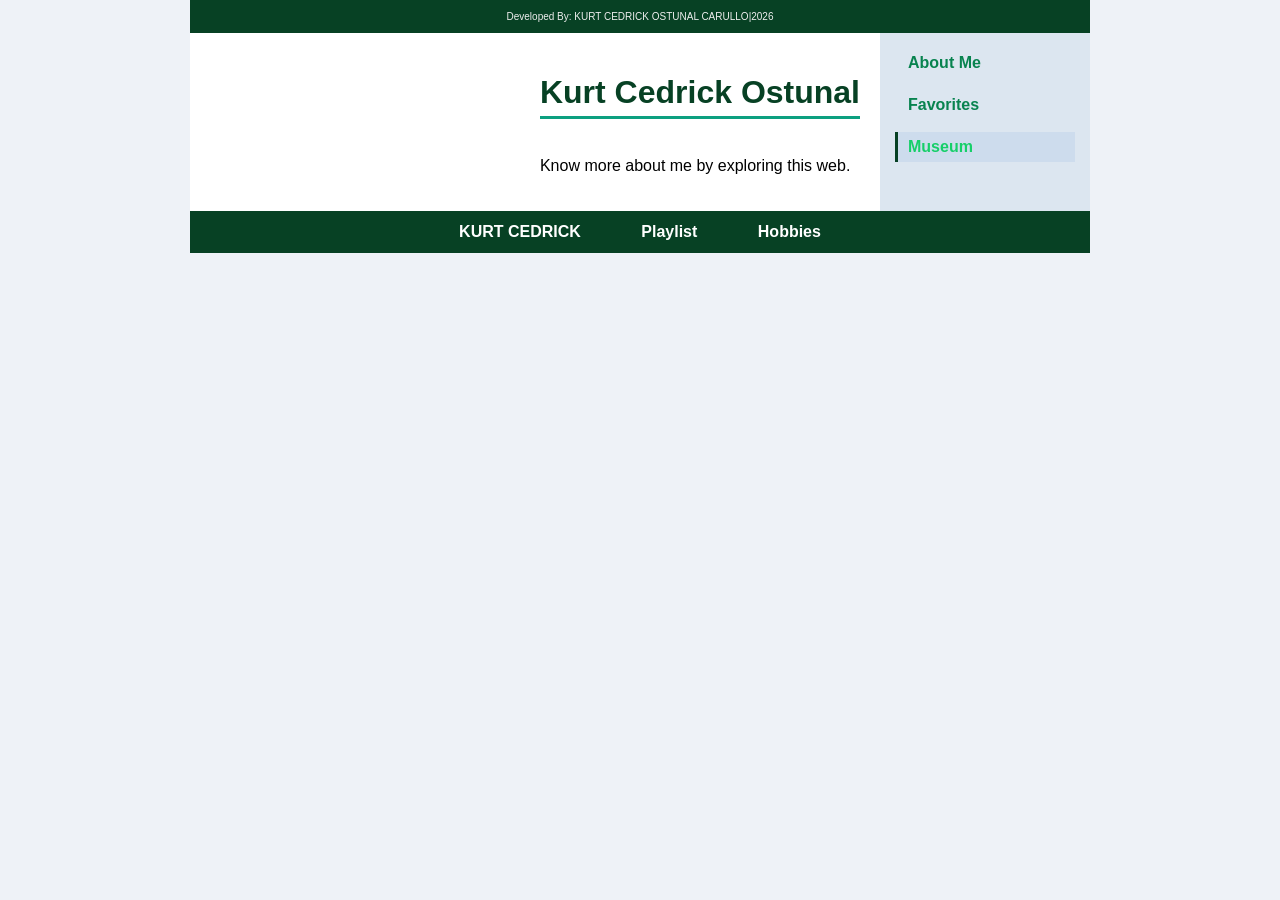
<file: index.html>
<!DOCTYPE html>
<html lang="en">
<head>
    <meta charset="UTF-8">
    <meta name="viewport" content="width=device-width, initial-scale=1.0">
    <title>PROJECT1</title>

 <link rel="icon" href="image.jpg">
  <link rel="stylesheet" href="navcss.css">
</head>

<body class="parent">
    <div class="wrapper">
        <div class="nav">
            <ul class="navlistH">
               <li><a href="index.html">KURT CEDRICK</a></li>
                <li><a href="playlist.html">Playlist</a></li>
                <li><a href="hobbies.html">Hobbies</a></li>
            </ul>
        </div>

        <div class="content">
            <div class="leftcontent">
                <ul class="navlistV">
                    <li><a href="profile.html">About Me</a></li>
                    <li><a href="favorites.html">Favorites</a></li>
                    <li><a href="museum.html" class="active">Museum</a></li>
                </ul>
            </div>

            <div class="rightcontent">
                <h1>Kurt Cedrick Ostunal</h1>
                <p>Know more about me by exploring this web.</p>
            </div>
        </div>
        <div class="footer">
            <p>Developed By: KURT CEDRICK OSTUNAL CARULLO|2026</p>
        </div>
    </div>
</body>
</html>
</file>
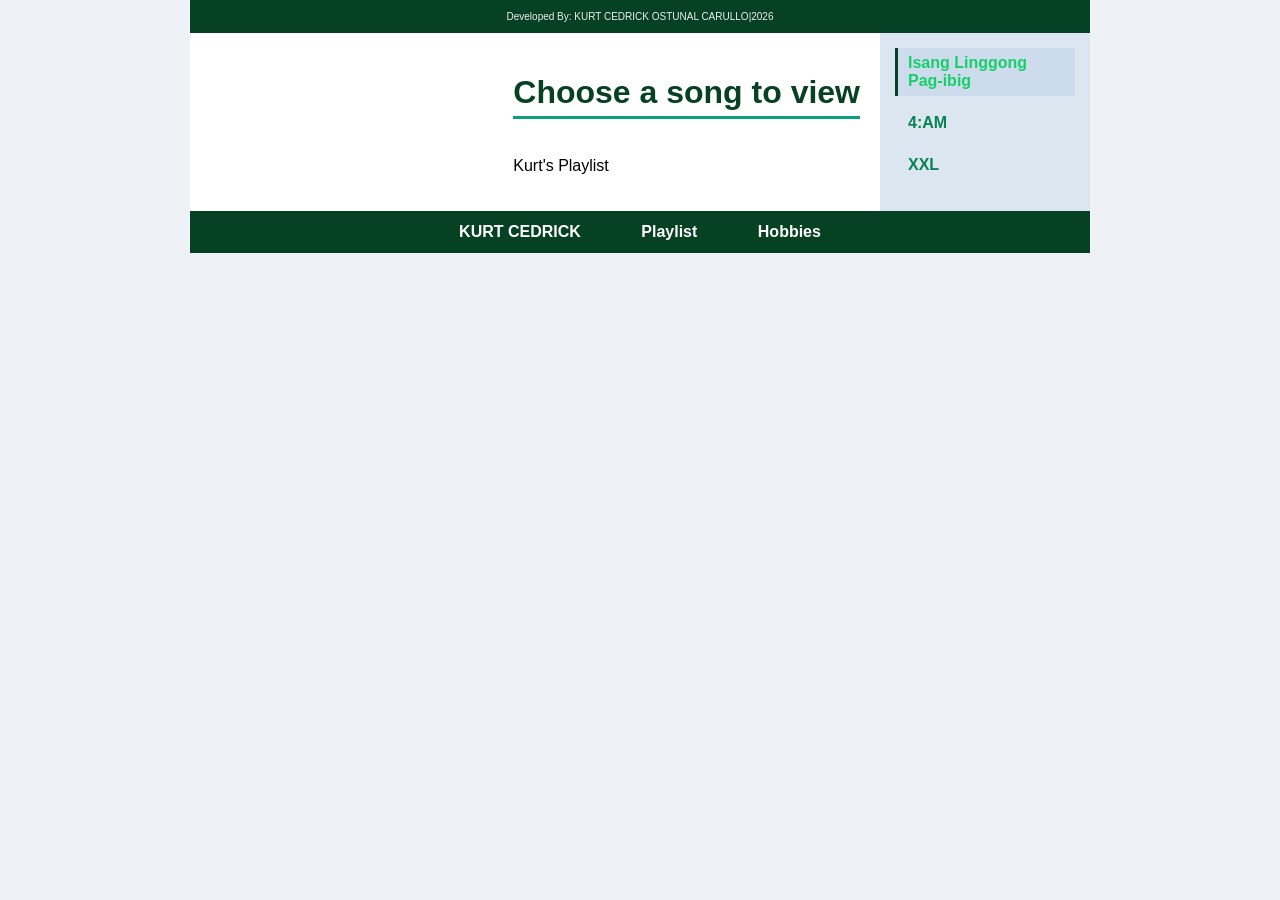
<file: playlist.html>
<!DOCTYPE html>
<html lang="en">
<head>
    <meta charset="UTF-8">
    <meta name="viewport" content="width=device-width, initial-scale=1.0">
    <title>PROJECT1</title>
   
 <link rel="icon" href="image.jpg">
  <link rel="stylesheet" href="navcss.css">
</head>

<body class="parent">
    <div class="wrapper">
        <div class="nav">
            <ul class="navlistH">
               <li><a href="index.html">KURT CEDRICK</a></li>
                <li><a href="playlist.html">Playlist</a></li>
                <li><a href="hobbies.html">Hobbies</a></li>
            </ul>
        </div>
        <div class="content">
            <div class="leftcontent">
                <ul class="navlistV">
                    <li><a href="song1.html" class="active">Isang Linggong Pag-ibig</a></li>
                    <li><a href="song2.html">4:AM</a></li>
                    <li><a href="song3.html">XXL</a></li>
                </ul>
            </div>

            <div class="rightcontent">
                <h1>Choose a song to view</h1>
                <p>Kurt's Playlist</p>
            </div>
        </div>
        <div class="footer">
            <p>Developed By: KURT CEDRICK OSTUNAL CARULLO|2026</p>
        </div>
    </div>
</body>
</html>
</file>
<file: navcss.css>
body.parent {
    font-family: Arial, sans-serif;
    background-color: #eef2f7;
    margin: 0;
    padding: 0;
}

.wrapper {
    width: 900px;
    margin: 0 auto;
    background-color: white;
    display: flex;
    flex-direction: column;
}


.footer {
    order: 1;
}

.content {
    order: 2;
}

.nav {
    order: 3;
}

.navlistH {
    list-style: none;
    margin: 0;
    padding: 12px;
    background-color: #074124;
    text-align: center;
}

.navlistH li {
    display: inline-block;
    margin: 0 10px;
}

.navlistH li a {
    color: white;
    text-decoration: none;
    font-weight: bold;
    padding: 8px 18px;
    border-radius: 4px;
    transition: background-color 0.2s ease;
}

.navlistH li a:hover {
    background-color:#074124;
}

/* content area */
.content {
    display: flex;
    flex-direction: row-reverse;
}

.leftcontent {
    width: 180px;
    background-color: #dce6f0;
    padding: 15px;
}

.navlistV {
    list-style: none;
    margin: 0;
    padding: 0;
}

.navlistV li {
    margin-bottom: 12px;
}

.navlistV li a {
    text-decoration: none;
    color: #08834f;
    font-weight: bold;
    padding: 6px 10px;
    display: block;
    border-left: 3px solid transparent;
    transition: all 0.2s ease;
}

.navlistV li a:hover {
    border-left: 3px solid #074124;
    background-color: #cddced;
    color: #28f384;
}

.navlistV li a.active {
    border-left: 3px solid #074124;
    background-color: #cddced;
    color: #16cf69;
}

.rightcontent {
    padding: 20px;
}

.rightcontent pre {
    max-height: 250px;
    overflow-y: auto;
    background-color: #f6f6f6;
    border: 1px solid #ddd;
    border-radius: 6px;
    padding: 12px;
    font-family: monospace;
    font-size: 13px;
    line-height: 1.6;
}

.rightcontent h1 {
    color: #074124;
    border-bottom: 3px solid #0ca080;
    padding-bottom: 5px;
    display: inline-block;
}

.rightcontent img {
    display: inline-block;
    width: 150px;
    height: 150px;
    object-fit: cover;
    border-radius: 8px;
    margin: 10px;
    border: 3px solid #074124;
    transition: transform 0.2s ease, box-shadow 0.2s ease;
}


/* favorites */
.favoritesList {
    margin-top: 15px;
}


.songphoto {
    width: 80px;
    height: 80px;
    object-fit: cover;
    border-radius: 50%;
    border: 2px solid #3be9bd;
    flex-shrink: 0;
}

.moviephoto {
    width: 80px;
    height: 80px;
    object-fit: cover;
    border-radius: 50%;
    border: 2px solid#3be9bd;
    flex-shrink: 0;
}

.foodphoto {
    width: 80px;
    height: 80px;
    object-fit: cover;
    border-radius: 50%;
    border: 2px solid #3be9bd;
    flex-shrink: 0;
}

.placephoto {
    width: 80px;
    height: 80px;
    object-fit: cover;
    border-radius: 50%;
    border: 2px solid #3be9bd;
    flex-shrink: 0;
}

.museum img {
    display: inline-block;
    width: 150px;
    height: 150px;
    object-fit: cover;
    border-radius: 8px;
    margin: 10px;
    transition: transform 0.50s ease, box-shadow 0.50s ease;
}

.sports {
    display: inline-block;
    width: 150px;
    height: 150px;
    object-fit: cover;
    border-radius: 8px;
    margin: 10px;
    transition: transform 0.50s ease, box-shadow 0.50s ease;
}

.anyonesong{
    width: 80px;
    height: 80px;
    object-fit: cover;
    border-radius: 50%;
    border: 2px solid #3be9bd;
    flex-shrink: 0;
}

.enchantedsong{
    width: 80px;
    height: 80px;
    object-fit: cover;
    border-radius: 50%;
    border: 2px solid #3be9bd;
    flex-shrink: 0;
}

.xxlsong{
    width: 80px;
    height: 80px;
    object-fit: cover;
    border-radius: 50%;
    border: 2px solid #3be9bd;
    flex-shrink: 0;
}


.favoriteItem {
    display: inline-block;
    vertical-align: top;
    width: 240px; 
    box-sizing: border-box;
    background-color: #f9f9f9;
    border: 1px solid #000000;
    border-left: 4px solid #3be9bd;
    padding: 10px 14px;
    margin: 0 10px 10px 0; 
    transition: transform 0.50s ease, box-shadow 0.50s ease;
}

.favoriteItem:hover {
    transform: translateX(4px);
    box-shadow: 2px 2px 6px rgba(0,0,0,0.1);
}

.favoriteItem h3 {
    margin: 0 0 5px 0;
    color:#3be9bd;
}

.favoriteItem p {
    margin: 0;
    color:#3be9bd;
}

/* footer */
.footer {
    font-size: 10px;
    text-align: center;
    background-color: #074124;
    color: #eee;
    padding: 1px;
}
</file>
